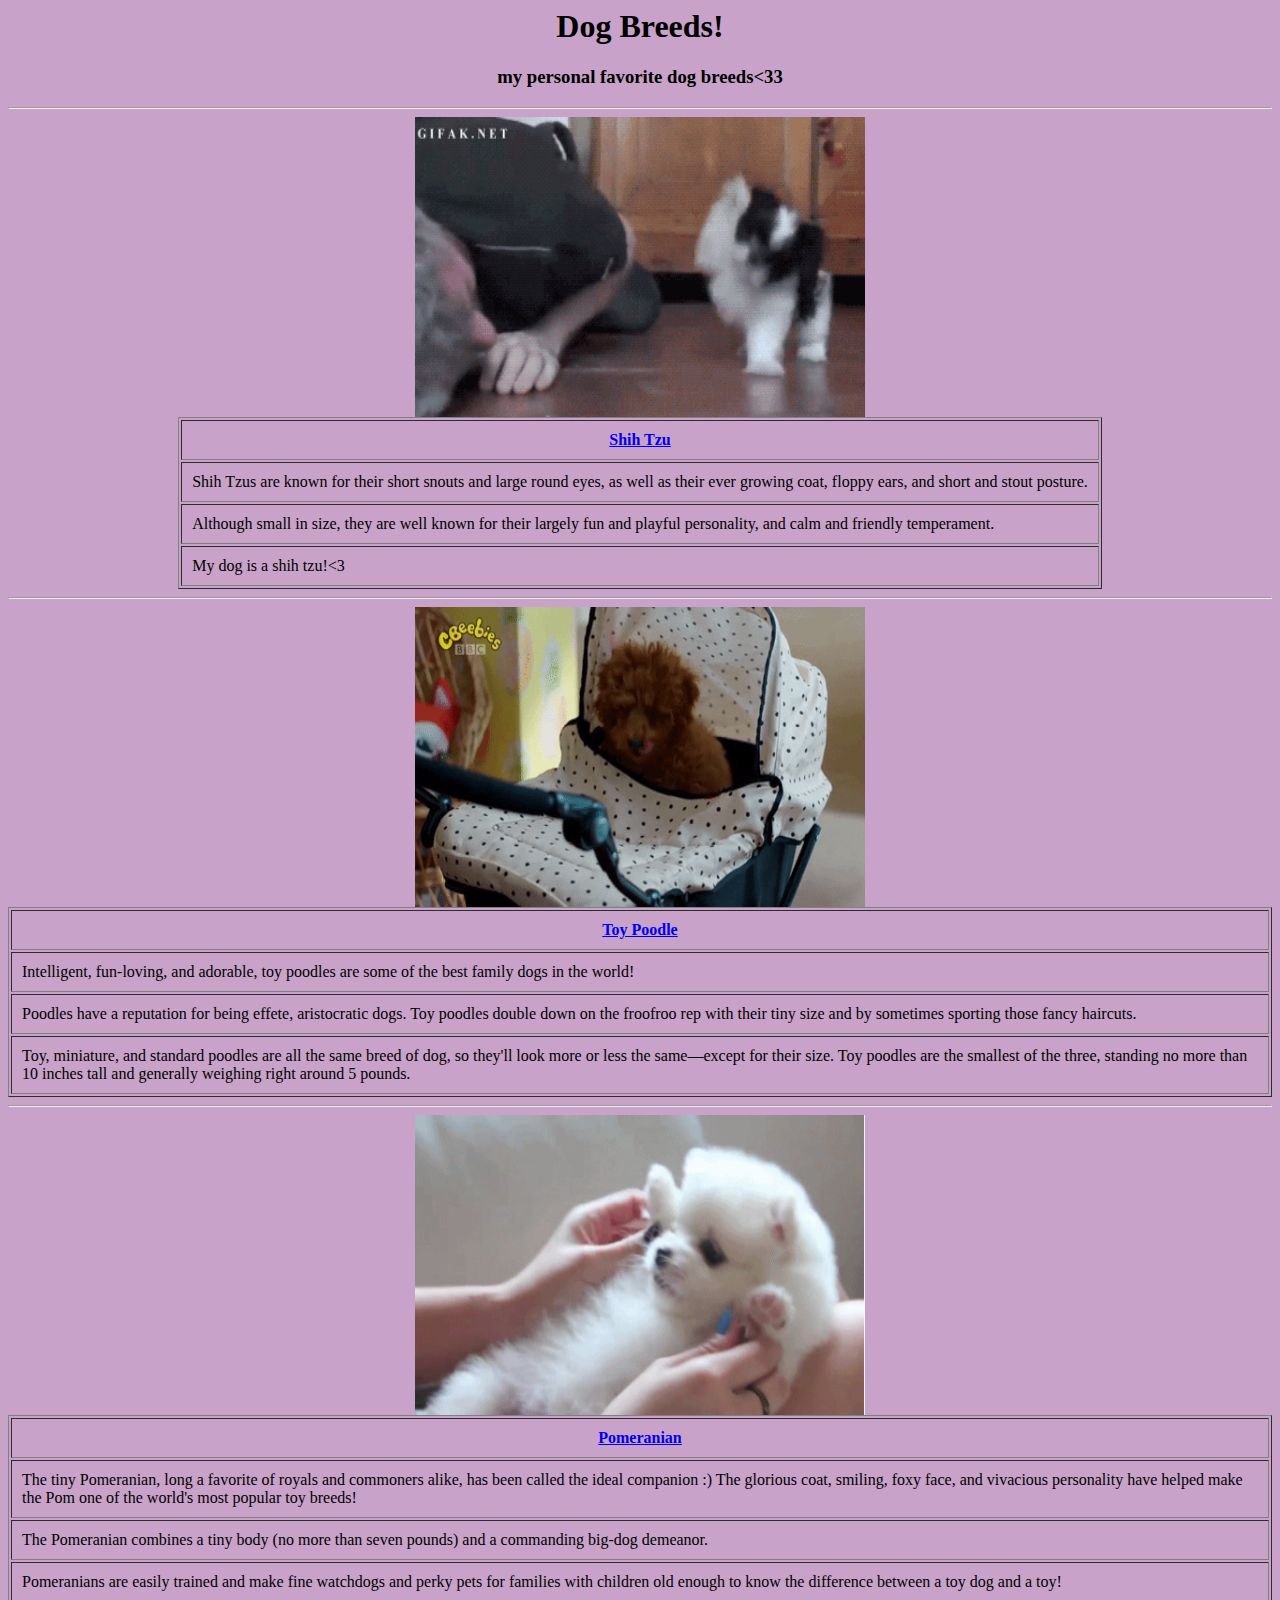
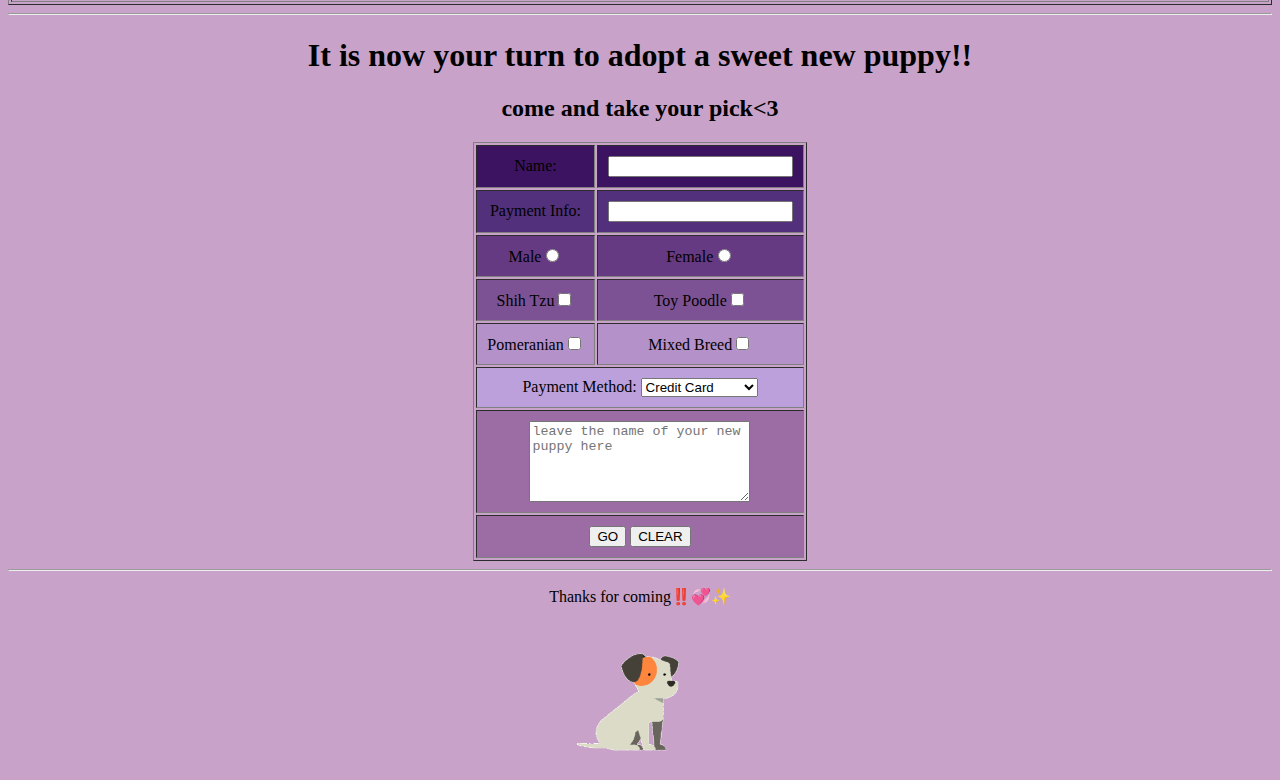
<file: index.html>
<html>
<head>
	<title style="color: white;">Dog Breeds!</title>
</head>
	<link rel="stylesheet" type="text/css> href="a.css">
<body bgcolor="#C8A2C8">
	<center>
	<h1 class="class7">Dog Breeds!</h1>
	<h3 class="class8">my personal favorite dog breeds<33</h3>
		</center>
	</ol><hr>
	<center>
	<img class="class1" src="shihtzu.gif" height="300" width="450"/>
</center>
	<center>
		<table border="1" cellpadding="10" class="class2">
		<tr>
			<th style="font-family: ink free;"><a href="https://en.wikipedia.org/wiki/Shih_Tzu">Shih Tzu</a></th>
		</tr>
		<tr>
		<td style="font-family: ink free;">Shih Tzus are known for their short snouts and large round eyes, as well as their ever growing coat, floppy ears, and short and stout posture.</td>
		</tr>
		<tr>
			<td style="font-family: ink free;"> Although small in size, they are well known for their largely fun and playful personality, and calm and friendly temperament.</td>
		</tr>
		<tr>
			<td style="font-family: ink free;">My dog is a shih tzu!<3</td>
		</tr>
	</table>
	</center>
		
	</ol><hr>
	<center>
	<img class="class3" src="TOYPOODLE.gif" height="300" width="450"/>
</center>
	<center>
		<table border="1" cellpadding="10"class="class4">
		<tr>
			<th style="font-family: ink free;"><a href="https://www.dailypaws.com/dogs-puppies/dog-breeds/toy-poodle">Toy Poodle</a></th>
		</tr>
		<tr>
		<td style="font-family: ink free;">Intelligent, fun-loving, and adorable, toy poodles are some of the best family dogs in the world!</td>
		</tr>
		<tr>
			<td style="font-family: ink free;">Poodles have a reputation for being effete, aristocratic dogs. Toy poodles double down on the froofroo rep with their tiny size and by sometimes sporting those fancy haircuts.</td>
		</tr>
		<tr>
			<td style="font-family: ink free;">Toy, miniature, and standard poodles are all the same breed of dog, so they'll look more or less the same—except for their size. Toy poodles are the smallest of the three, standing no more than 10 inches tall and generally weighing right around 5 pounds. </td>
		</tr>
	</table>
	</center>

	</ol><hr>
	<center>
	<img class="class5" src="pomeranian.gif" height="300" width="450"/>
</center>
	<center>
		<table border="1" cellpadding="10" class="class6">
		<tr>
			<th style="font-family: ink free;"><a href="https://www.akc.org/dog-breeds/pomeranian/">Pomeranian</a></th>
		</tr>
		<tr>
		<td style="font-family: ink free;">The tiny Pomeranian, long a favorite of royals and commoners alike, has been called the ideal companion :) The glorious coat, smiling, foxy face, and vivacious personality have helped make the Pom one of the world's most popular toy breeds!</td>
		</tr>
		<tr>
			<td style="font-family: ink free;">The Pomeranian combines a tiny body (no more than seven pounds) and a commanding big-dog demeanor. </td>
		</tr>
		<tr>
			<td style="font-family: ink free;">Pomeranians are easily trained and make fine watchdogs and perky pets for families with children old enough to know the difference between a toy dog and a toy!</td>
		</tr>
	</table>
	</ol><hr>
	<h1 class="class8">It is now your turn to adopt a sweet new puppy!!</h1>
	<h2 class="class8">come and take your pick<3</h2>
	<center>
		<table style="text-align: center;" border="1" cellpadding="10">
	<form>
	<tr style="background-color: #3c1361">
		<td style="font-family: ink free;">Name:</td>
		<td style="font-family: ink free;"><input type="text"></td>
	</tr>
		<tr style="background-color: #52307c">
		<td style="font-family: ink free;">Payment Info:</td> 
		<td style="font-family: ink free;"><input type="password"></td>
	</tr>
	<tr style="background-color: #663a82">
		<td style="font-family: ink free;" style="color : #a7c7e7;">Male<input type="radio" name="gender"></td>
		<td style="font-family: ink free;" style="color : #dea5a4;">Female<input type="radio" name="gender"></td>
	</tr>
	<tr style="background-color: #7c5295;">
		<td style="font-family: ink free;">Shih Tzu<input type="checkbox"></td>
		<td style="font-family: ink free;">Toy Poodle<input type="checkbox"></td>
	</tr>
	<tr style="background-color: #b491c8;">
		<td style="font-family: ink free;">Pomeranian<input type="checkbox"></td>
		<td style="font-family: ink free;">Mixed Breed<input type="checkbox"></td>
	</tr>
	<tr style="background-color: #bca0dc;">
		<td colspan="2"style="font-family: ink free;">
		Payment Method: <select>
			<option>Credit Card</option>
			<option>Online Payment</option>
			<option>On the Counter</option>
			<option>Trading</option>
		</select>
		</td>
	</tr>
	<tr style="background-color: #9C6DA5;">
		<td style="font-family: ink free;" colspan="2"><textarea rows="5" cols="25" placeholder="leave the name of your new puppy here"></textarea></td>
	</tr>
	<tr style="background-color: #9C6DA5;">
		<td style="font-family: ink free;" colspan="2"><input type="submit" value="GO">
		<input type="reset" value="CLEAR"></td>
	</tr>
	</form>
	</table>
	</center>
	</ol><hr>

		<p>Thanks for coming‼️💞✨</p>
		
<img class="class1" src="puppy.gif" height="150" width="400"/>
</file>
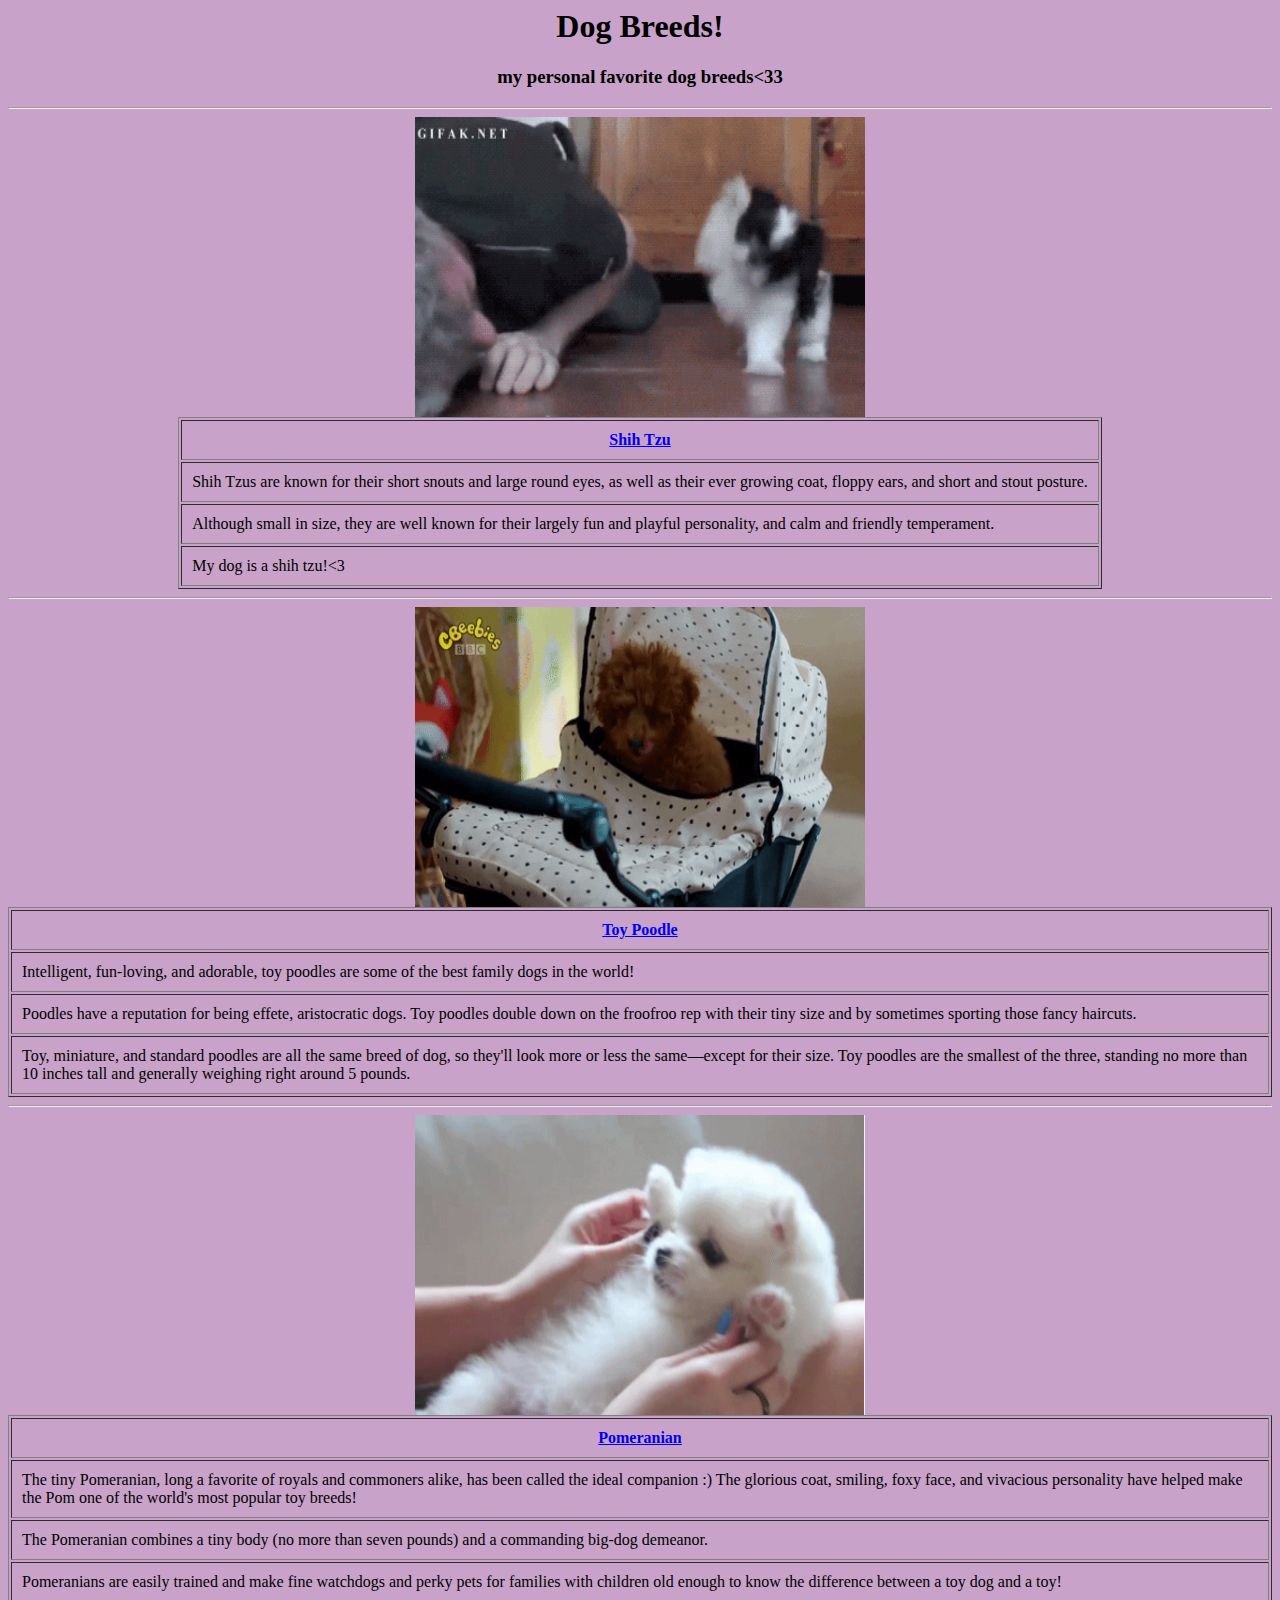
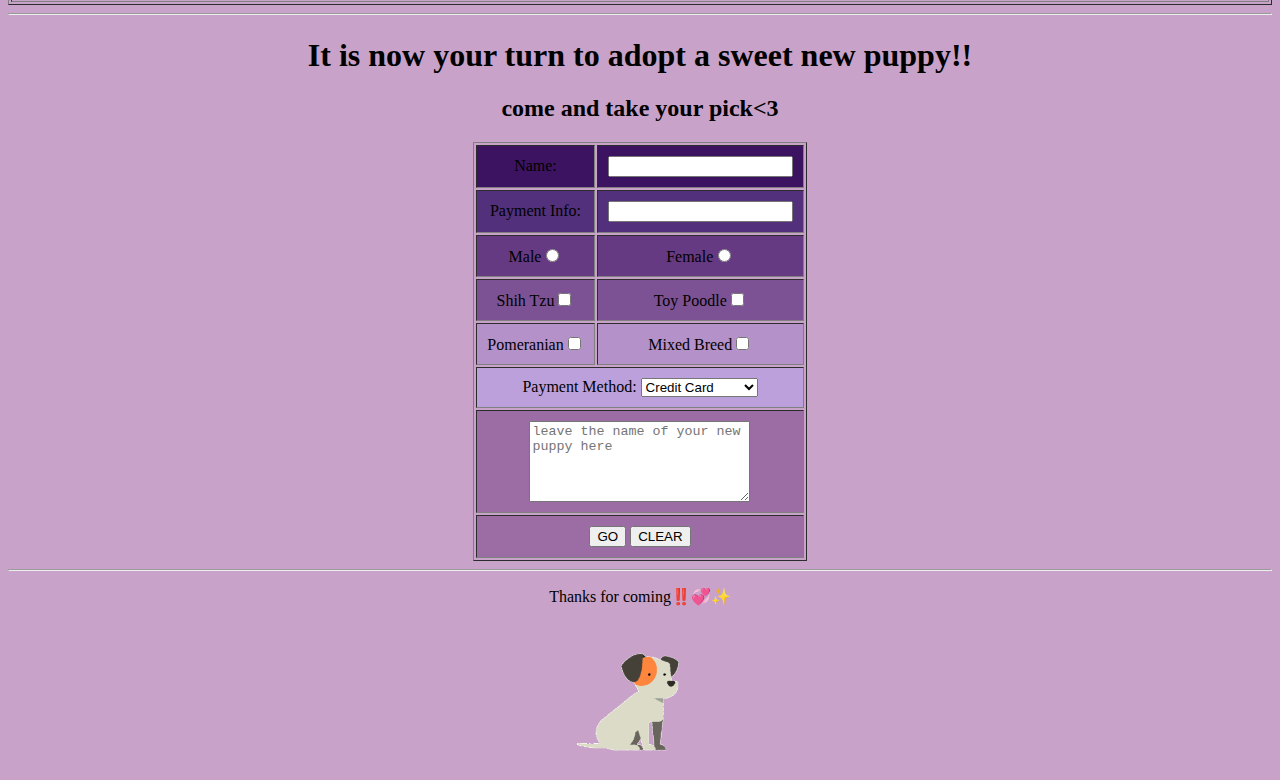
<file: GH_ICT9Sapphire_Q2SW2_Sanchez_Amanda.html>
<html>
<head>
	<title style="color: white;">Dog Breeds!</title>
</head>
	<link rel="stylesheet" type="text/css> href="a.css">
<body bgcolor="#C8A2C8">
	<center>
	<h1 class="class7">Dog Breeds!</h1>
	<h3 class="class8">my personal favorite dog breeds<33</h3>
		</center>
	</ol><hr>
	<center>
	<img class="class1" src="shihtzu.gif" height="300" width="450"/>
</center>
	<center>
		<table border="1" cellpadding="10" class="class2">
		<tr>
			<th style="font-family: ink free;"><a href="https://en.wikipedia.org/wiki/Shih_Tzu">Shih Tzu</a></th>
		</tr>
		<tr>
		<td style="font-family: ink free;">Shih Tzus are known for their short snouts and large round eyes, as well as their ever growing coat, floppy ears, and short and stout posture.</td>
		</tr>
		<tr>
			<td style="font-family: ink free;"> Although small in size, they are well known for their largely fun and playful personality, and calm and friendly temperament.</td>
		</tr>
		<tr>
			<td style="font-family: ink free;">My dog is a shih tzu!<3</td>
		</tr>
	</table>
	</center>
		
	</ol><hr>
	<center>
	<img class="class3" src="TOYPOODLE.gif" height="300" width="450"/>
</center>
	<center>
		<table border="1" cellpadding="10"class="class4">
		<tr>
			<th style="font-family: ink free;"><a href="https://www.dailypaws.com/dogs-puppies/dog-breeds/toy-poodle">Toy Poodle</a></th>
		</tr>
		<tr>
		<td style="font-family: ink free;">Intelligent, fun-loving, and adorable, toy poodles are some of the best family dogs in the world!</td>
		</tr>
		<tr>
			<td style="font-family: ink free;">Poodles have a reputation for being effete, aristocratic dogs. Toy poodles double down on the froofroo rep with their tiny size and by sometimes sporting those fancy haircuts.</td>
		</tr>
		<tr>
			<td style="font-family: ink free;">Toy, miniature, and standard poodles are all the same breed of dog, so they'll look more or less the same—except for their size. Toy poodles are the smallest of the three, standing no more than 10 inches tall and generally weighing right around 5 pounds. </td>
		</tr>
	</table>
	</center>

	</ol><hr>
	<center>
	<img class="class5" src="pomeranian.gif" height="300" width="450"/>
</center>
	<center>
		<table border="1" cellpadding="10" class="class6">
		<tr>
			<th style="font-family: ink free;"><a href="https://www.akc.org/dog-breeds/pomeranian/">Pomeranian</a></th>
		</tr>
		<tr>
		<td style="font-family: ink free;">The tiny Pomeranian, long a favorite of royals and commoners alike, has been called the ideal companion :) The glorious coat, smiling, foxy face, and vivacious personality have helped make the Pom one of the world's most popular toy breeds!</td>
		</tr>
		<tr>
			<td style="font-family: ink free;">The Pomeranian combines a tiny body (no more than seven pounds) and a commanding big-dog demeanor. </td>
		</tr>
		<tr>
			<td style="font-family: ink free;">Pomeranians are easily trained and make fine watchdogs and perky pets for families with children old enough to know the difference between a toy dog and a toy!</td>
		</tr>
	</table>
	</ol><hr>
	<h1 class="class8">It is now your turn to adopt a sweet new puppy!!</h1>
	<h2 class="class8">come and take your pick<3</h2>
	<center>
		<table style="text-align: center;" border="1" cellpadding="10">
	<form>
	<tr style="background-color: #3c1361">
		<td style="font-family: ink free;">Name:</td>
		<td style="font-family: ink free;"><input type="text"></td>
	</tr>
		<tr style="background-color: #52307c">
		<td style="font-family: ink free;">Payment Info:</td> 
		<td style="font-family: ink free;"><input type="password"></td>
	</tr>
	<tr style="background-color: #663a82">
		<td style="font-family: ink free;" style="color : #a7c7e7;">Male<input type="radio" name="gender"></td>
		<td style="font-family: ink free;" style="color : #dea5a4;">Female<input type="radio" name="gender"></td>
	</tr>
	<tr style="background-color: #7c5295;">
		<td style="font-family: ink free;">Shih Tzu<input type="checkbox"></td>
		<td style="font-family: ink free;">Toy Poodle<input type="checkbox"></td>
	</tr>
	<tr style="background-color: #b491c8;">
		<td style="font-family: ink free;">Pomeranian<input type="checkbox"></td>
		<td style="font-family: ink free;">Mixed Breed<input type="checkbox"></td>
	</tr>
	<tr style="background-color: #bca0dc;">
		<td colspan="2"style="font-family: ink free;">
		Payment Method: <select>
			<option>Credit Card</option>
			<option>Online Payment</option>
			<option>On the Counter</option>
			<option>Trading</option>
		</select>
		</td>
	</tr>
	<tr style="background-color: #9C6DA5;">
		<td style="font-family: ink free;" colspan="2"><textarea rows="5" cols="25" placeholder="leave the name of your new puppy here"></textarea></td>
	</tr>
	<tr style="background-color: #9C6DA5;">
		<td style="font-family: ink free;" colspan="2"><input type="submit" value="GO">
		<input type="reset" value="CLEAR"></td>
	</tr>
	</form>
	</table>
	</center>
	</ol><hr>

		<p>Thanks for coming‼️💞✨</p>
		
<img class="class1" src="puppy.gif" height="150" width="400"/>
</file>
